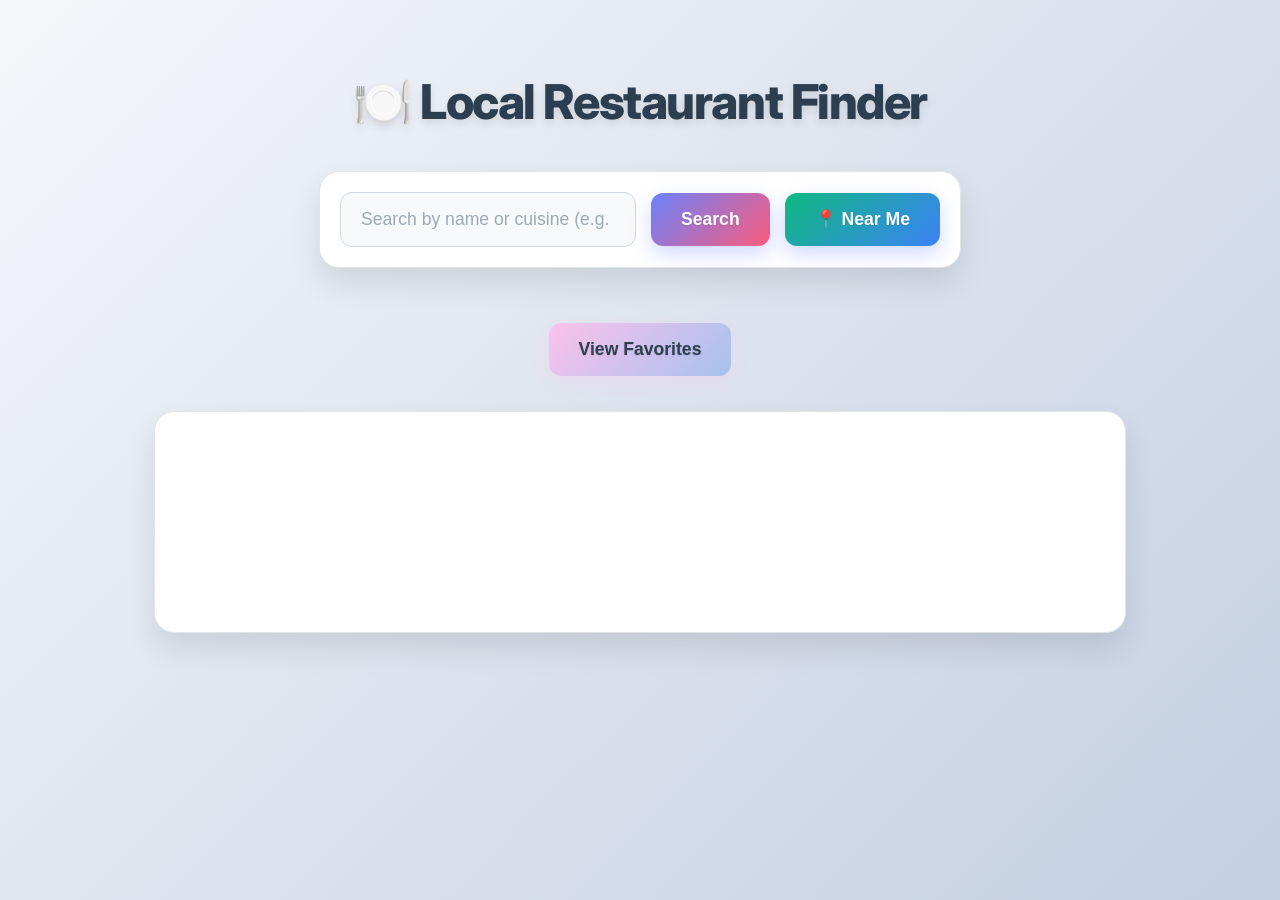
<file: index.html>
<!DOCTYPE html>
<html lang="en">
  <head>
    <meta charset="UTF-8" />
    <title>Local Restaurant Finder</title>
    <link rel="stylesheet" href="styles/style.css" />
  </head>

  <body>
    <h1>🍽️ Local Restaurant Finder</h1>

    <!-- 🔍 Search Form -->
    <form id="searchForm">
      <input type="text" id="query" placeholder="Search by name or cuisine (e.g. pizza)..." />
      <button type="submit">Search</button>
      <button type="button" id="nearMeBtn" style="background: linear-gradient(135deg, #10b981, #3b82f6); color: white;">📍 Near Me</button>
    </form>

    <!-- 📋 Buttons Row -->
    <div class="button-row">
      <button onclick="window.location.href='favorites.html'">
        View Favorites
      </button>
    </div>

    <!-- 🧾 Results will appear here -->
    <div id="results"></div>

    <!-- 🔗 JavaScript logic for search -->
    <script src="js/main.js"></script>
  </body>
</html>
</file>
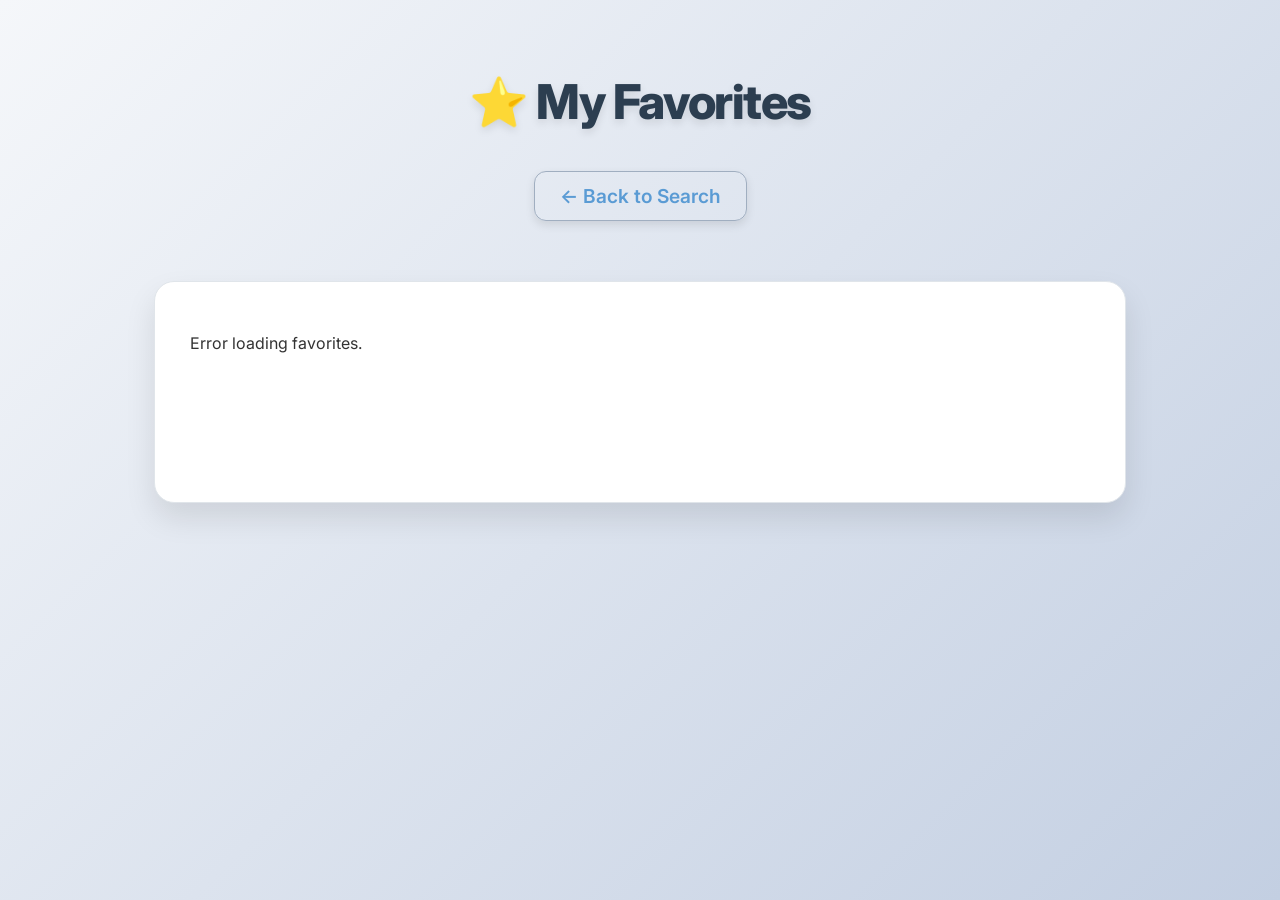
<file: favorites.html>
<!DOCTYPE html>
<html lang="en">

<head>
    <meta charset="UTF-8">
    <title>My Favorite Restaurants</title>
    <link rel="stylesheet" href="styles/style.css">
</head>

<body>
    <h1>⭐ My Favorites</h1>
    <a href="index.html">← Back to Search</a>

    <div id="favoritesList">Loading...</div>

    <script src="js/favorites.js"></script>
</body>

</html>
</file>
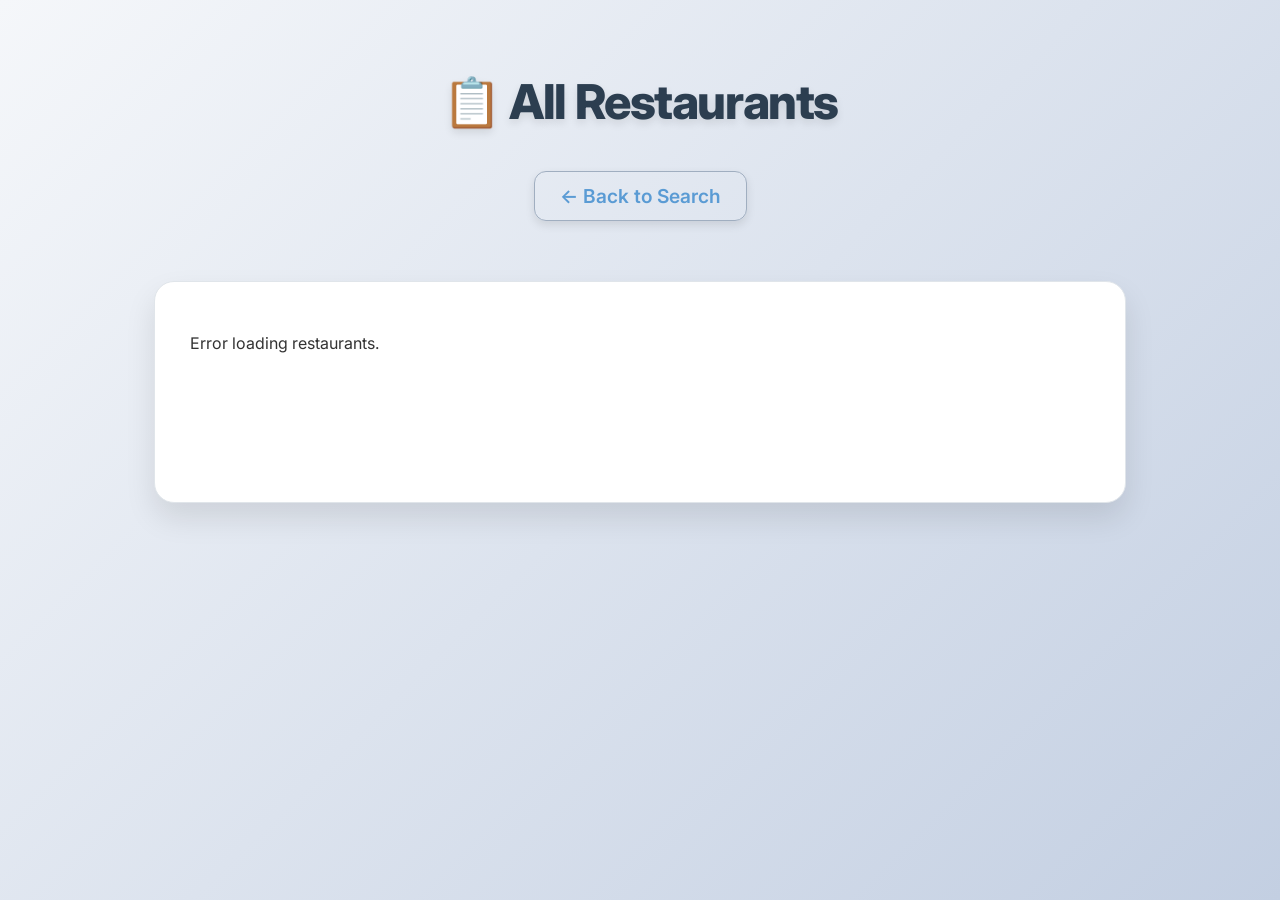
<file: reviews.html>
<!DOCTYPE html>
<html lang="en">

<head>
    <meta charset="UTF-8">
    <title>All Restaurants</title>
    <link rel="stylesheet" href="styles/style.css">
</head>

<body>
    <h1>📋 All Restaurants</h1>
    <a href="index.html">← Back to Search</a>

    <div id="restaurantList">Loading...</div>

    <script src="js/reviews.js"></script>
</body>

</html>
</file>
<file: styles/style.css>
/* Import Google Fonts - Inter for a clean, modern look */
@import url('https://fonts.googleapis.com/css2?family=Inter:wght@300;400;500;600;700;800&display=swap');

body {
    font-family: 'Inter', sans-serif;
    background: linear-gradient(135deg, #f5f7fa 0%, #c3cfe2 100%);
    color: #333;
    display: flex;
    flex-direction: column;
    align-items: center;
    justify-content: flex-start;
    min-height: 100vh;
    margin: 0;
    padding: 40px 20px;
    box-sizing: border-box;
}

h1 {
    color: #2c3e50;
    margin-bottom: 40px;
    font-size: 3rem;
    font-weight: 800;
    text-align: center;
    letter-spacing: -0.03em;
    text-shadow: 0 4px 8px rgba(0, 0, 0, 0.1);
}

/* --- Styling for index.html (Search Form) --- */
#searchForm {
    display: flex;
    gap: 15px;
    margin-bottom: 30px;
    width: 100%;
    max-width: 600px;
    background-color: #ffffff;
    padding: 20px;
    border-radius: 20px;
    box-shadow: 0 15px 30px rgba(0, 0, 0, 0.1);
    align-items: center;
    border: 1px solid #e0e5ea;
}

#query {
    flex-grow: 1;
    padding: 16px 20px;
    border: 1px solid #d1d8e0;
    border-radius: 12px;
    font-size: 1.1rem;
    outline: none;
    transition: border-color 0.3s ease, box-shadow 0.3s ease;
    color: #4a5568;
    background-color: #f8f9fa;
}

#query::placeholder {
    color: #9baab8;
}

#query:focus {
    border-color: #7abaff;
    box-shadow: 0 0 0 5px rgba(122, 186, 255, 0.4);
}

button {
    padding: 16px 30px;
    background: linear-gradient(135deg, #6a82fb 0%, #fc5c7d 100%);
    color: white;
    border: none;
    border-radius: 12px;
    font-size: 1.1rem;
    cursor: pointer;
    transition: all 0.3s ease;
    font-weight: 700;
    box-shadow: 0 8px 20px rgba(106, 130, 251, 0.3);
    text-shadow: 0 1px 2px rgba(0, 0, 0, 0.1);
}

button:hover {
    background: linear-gradient(135deg, #5c74e8 0%, #eb4a6a 100%);
    transform: translateY(-5px);
    box-shadow: 0 12px 25px rgba(106, 130, 251, 0.4);
}

button:active {
    transform: translateY(0);
    box-shadow: 0 4px 10px rgba(0, 0, 0, 0.15);
}

/* Specific styling for the "View All Restaurants" button on index.html */
button[onclick*="reviews.html"] {
    background: linear-gradient(135deg, #84fab0 0%, #8fd3f4 100%);
    color: #2c3e50;
    box-shadow: 0 8px 20px rgba(132, 250, 176, 0.3);
}

button[onclick*="reviews.html"]:hover {
    background: linear-gradient(135deg, #76e8a0 0%, #7fc2e0 100%);
    box-shadow: 0 12px 25px rgba(132, 250, 176, 0.4);
}

/* Style the "View Favorites" button similarly */
button[onclick*="favorites.html"] {
    background: linear-gradient(135deg, #fbc2eb 0%, #a6c1ee 100%);
    color: #2c3e50;
    box-shadow: 0 8px 20px rgba(251, 194, 235, 0.3);
}

button[onclick*="favorites.html"]:hover {
    background: linear-gradient(135deg, #f9a8dc 0%, #90b8f0 100%);
    box-shadow: 0 12px 25px rgba(251, 194, 235, 0.4);
}

#favoritesList,
#restaurantList,
#results {
    width: 100%;
    max-width: 900px;
    background-color: #ffffff;
    border-radius: 20px;
    box-shadow: 0 15px 30px rgba(0, 0, 0, 0.1);
    padding: 35px;
    margin-top: 35px;
    min-height: 150px;
    display: flex;
    flex-direction: column;
    gap: 25px;
    /* Ensures spacing between restaurants */
    border: 1px solid #e0e5ea;
}

/* Restaurant card styling */
.restaurant {
    background: #fff;
    padding: 25px;
    border-radius: 16px;
    box-shadow: 0 8px 18px rgba(0, 0, 0, 0.05);
    border: 1px solid #e0e5ea;
    transition: transform 0.2s ease, box-shadow 0.2s ease;
}

.restaurant:hover {
    transform: translateY(-4px);
    box-shadow: 0 10px 24px rgba(0, 0, 0, 0.08);
}

/* Favorite & Remove buttons */
button.fav-btn {
    background-color: #ffc107;
    color: #000;
    border: none;
    padding: 10px 18px;
    margin-top: 10px;
    cursor: pointer;
    border-radius: 8px;
    font-weight: 600;
}

button.fav-btn:disabled {
    background-color: #ddd;
    cursor: not-allowed;
    color: #666;
}

button.remove-btn {
    background-color: #dc3545;
    color: white;
    border: none;
    padding: 10px 18px;
    cursor: pointer;
    border-radius: 8px;
    font-weight: 600;
    margin-top: 10px;
}

a {
    color: #5a9bd4;
    text-decoration: none;
    font-size: 1.2rem;
    margin-bottom: 25px;
    padding: 12px 25px;
    border: 1px solid #a0aec0;
    border-radius: 12px;
    transition: all 0.3s ease;
    display: inline-block;
    font-weight: 600;
    box-shadow: 0 4px 10px rgba(0, 0, 0, 0.1);
}

a:hover {
    background-color: #e2ecf8;
    color: #2c3e50;
}

/* Display the two navigation buttons side by side */
.button-row {
    display: flex;
    gap: 20px;
    margin-top: 25px;
    flex-wrap: wrap;
    justify-content: center;
}

.button-row button {
    margin-top: 0;
    /* override any default margin */
}
</file>
